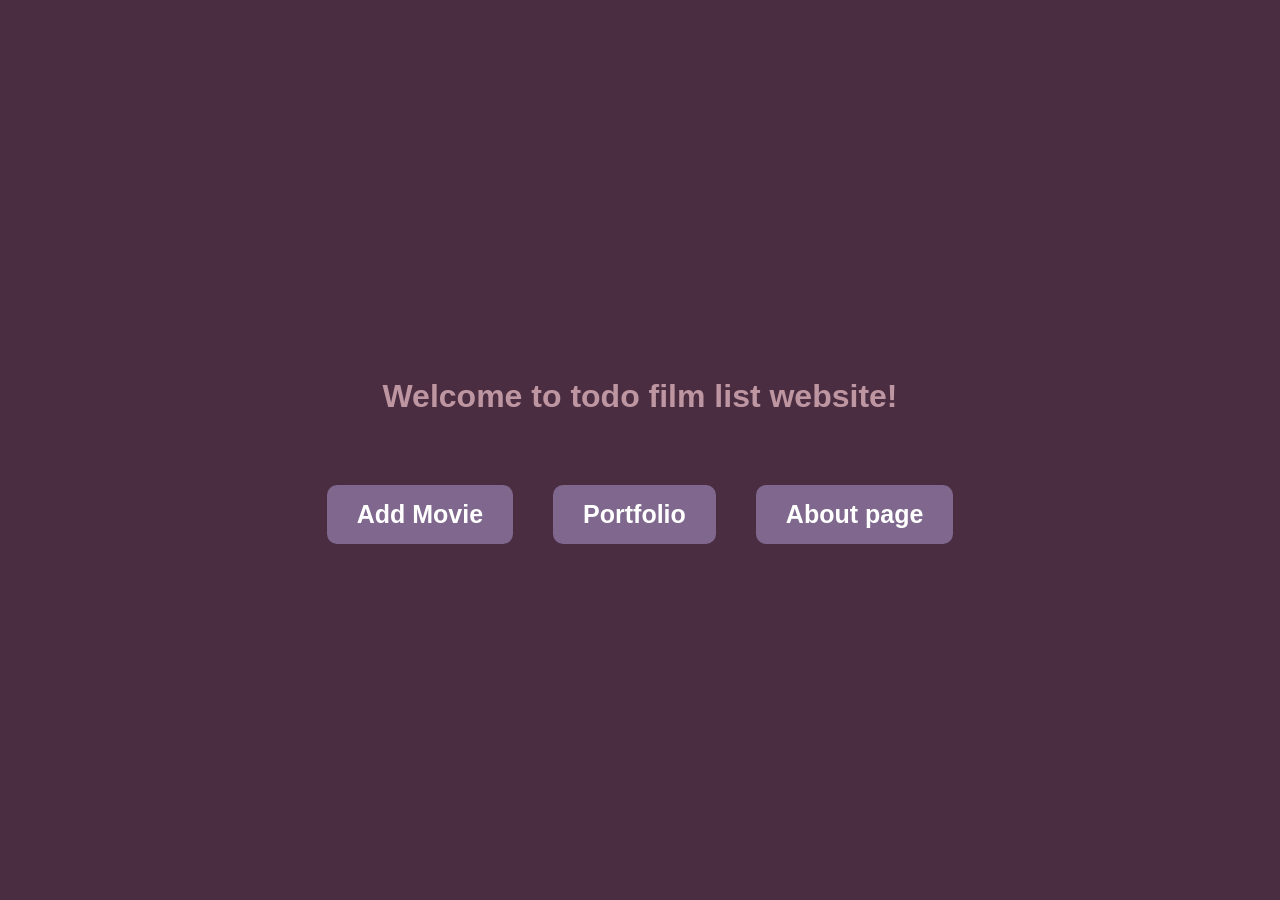
<file: index.html>
<!DOCTYPE html>
<html lang="en">
<head>
  <meta charset="UTF-8">
  <meta name="viewport" content="width=device-width, initial-scale=1.0">
  <link rel="stylesheet" type="text/css" href="css/style.css" />
  <script src="js/navigationScript.js" defer></script>
  <title>Index Page</title>
</head>
<body>
<h1>Welcome to todo film list website!</h1>

<div class="container">
  <a href="html/add-movie.html" class="button">Add Movie</a>
  <a href="html/my-list.html" class="button">Portfolio</a>
  <a href="html/about.html" class="button">About page</a>
</div>

</body>
</html>
</file>
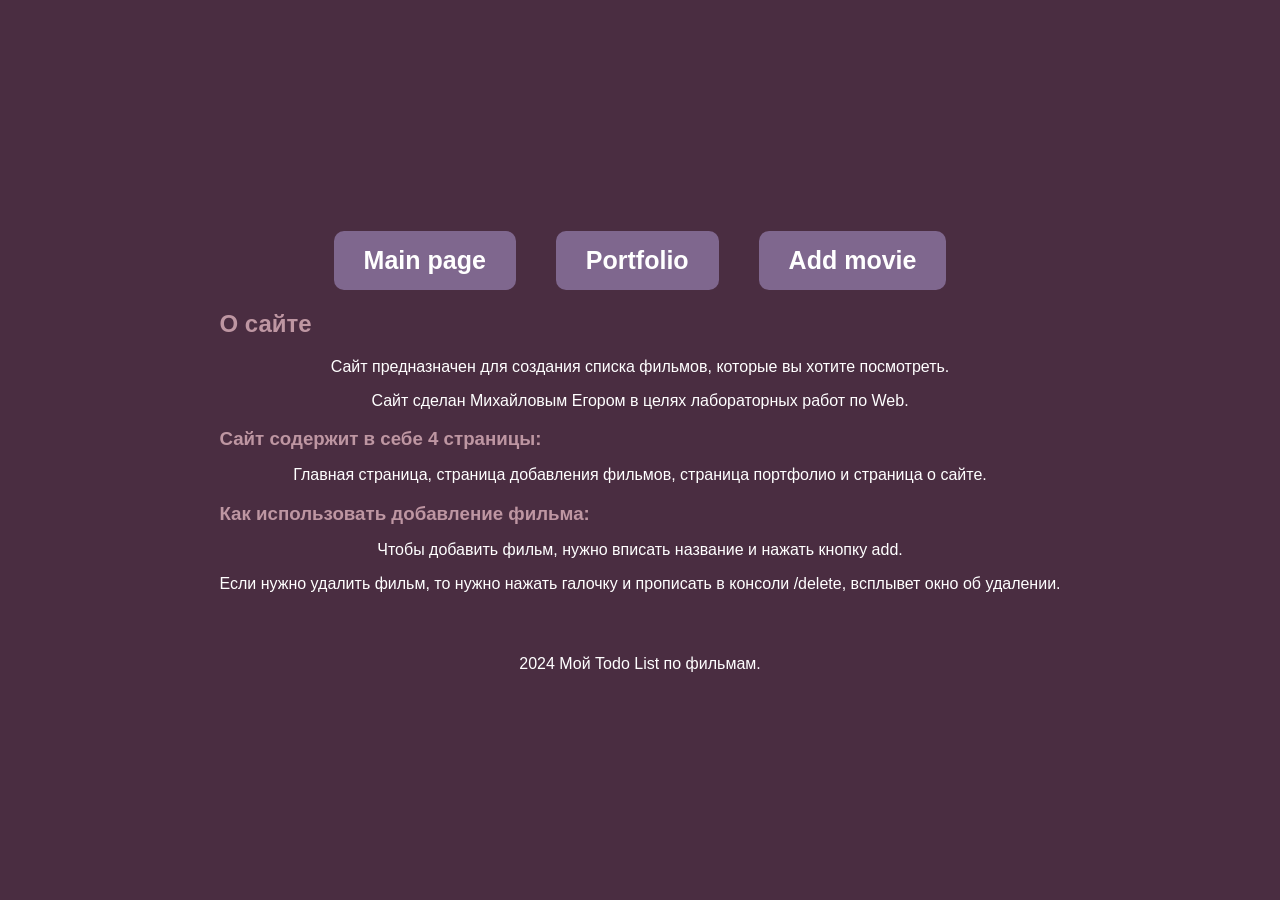
<file: html/about.html>
<!DOCTYPE html>
<html lang="ru">
<head>
    <meta charset="UTF-8">
    <meta name="viewport" content="width=device-width, initial-scale=1.0">
    <meta name="keywords" content="todo list, фильмы, о сайте">
    <meta name="description" content="Узнайте больше о нашем сайте.">
    <title>О сайте</title>
    <link rel="stylesheet" type="text/css" href="../css/style.css" />
    <script src="../js/navigationScript.js" defer></script>
</head>
<body>
<header class="header">

</header>

<div class="container">
    <a href="../index.html" class="button">Main page</a>
    <a href="my-list.html" class="button">Portfolio</a>
    <a href="add-movie.html" class="button">Add movie</a>
</div>

<main class="main">
    <section id="about" class="section">
        <h2>О сайте</h2>
        <p>Сайт предназначен для создания списка фильмов, которые вы хотите посмотреть.</p>
        <p>Сайт сделан Михайловым Егором в целях лабораторных работ по Web.</p>
        <h3>Сайт содержит в себе 4 страницы: </h3>
        <p>Главная страница, страница добавления фильмов, страница портфолио и страница о сайте.</p>
        <h3>Как использовать добавление фильма:</h3>
        <p>
            Чтобы добавить фильм, нужно вписать название и нажать кнопку add.
        </p>
        <p>
            Если нужно удалить фильм, то нужно нажать галочку и прописать в консоли /delete, всплывет окно об удалении.
        </p>
    </section>
</main>

<footer class="footer">
    <p>2024 Мой Todo List по фильмам.</p>
</footer>
</body>
</html>
</file>
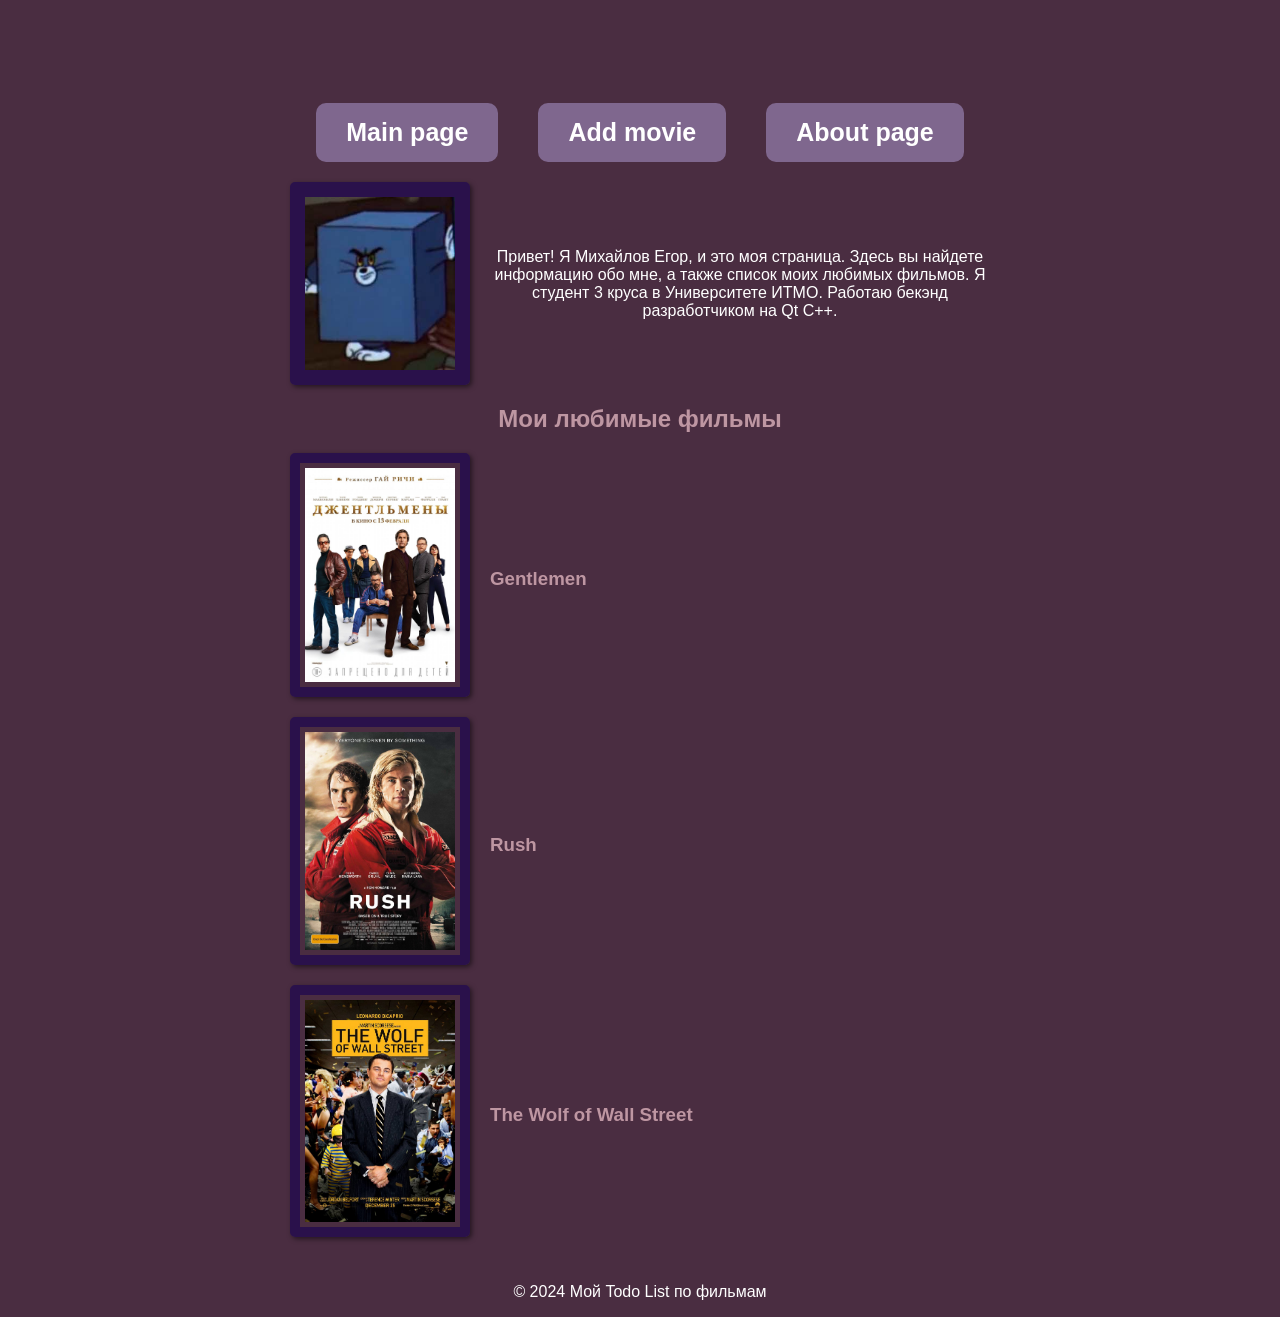
<file: html/my-list.html>
<!DOCTYPE html>
<html lang="ru">
<head>
  <meta charset="UTF-8">
  <meta name="viewport" content="width=device-width, initial-scale=1.0">
  <meta name="keywords" content="Портфолио, фильмы, мой список">
  <meta name="description" content="Страница про меня">
  <title>Портфолио</title>
  <link rel="stylesheet" type="text/css" href="../css/style.css" />
  <script src="../js/navigationScript.js" defer></script>
  <style>
    .header {
      padding: 250px 0;
    }

    .container {
      padding: 20px;
    }
  </style>
</head>
<body>
<header class="header">

</header>

<div class="container">
  <a href="../index.html" class="button">Main page</a>
  <a href="add-movie.html" class="button">Add movie</a>
  <a href="about.html" class="button">About page</a>
</div>

<main class="main">
  <section class="portfolio">
    <img src="../photo/avatar.jpg" alt="Моя фотография" class="profile-photo" />
    <p>Привет! Я Михайлов Егор, и это моя страница.
      Здесь вы найдете информацию обо мне, а также список моих любимых фильмов.
      Я студент 3 круса в Университете ИТМО. Работаю бекэнд разработчиком на Qt C++.
    </p>
  </section>

  <section class="my-films">
    <h2>Мои любимые фильмы</h2>
    <div class="film-list">
      <div class="film-item">
        <img src="../photo/gentlemen.jpg" alt="Gentlemen" class="film-poster" />
        <h3>Gentlemen</h3>
      </div>
      <div class="film-item">
        <img src="../photo/rush.jpg" alt="Rush" class="film-poster" />
        <h3>Rush</h3>
      </div>
      <div class="film-item">
        <img src="../photo/wolf.jpg" alt="The Wolf of Wall Street" class="film-poster" />
        <h3>The Wolf of Wall Street</h3>
      </div>
    </div>
  </section>
</main>

<footer class="footer">
  <p>© 2024 Мой Todo List по фильмам</p>
</footer>
</body>
</html>
</file>
<file: css/style.css>
header {
    width: 100%;
    /*background-color: #46315c;*/
    padding: 10px 0;
    display: flex;
    justify-content: center;
}

body {
    font-family: Arial, sans-serif;
    display: flex;
    flex-direction: column;
    align-items: center;
    justify-content: center;
    height: 100vh;
    margin: 0;
    background-color: #4a2d41;
}

.container {
    display: flex;
    gap: 40px;
}

label {
    color: #be96a2;
}

p {
    color: white;
    text-align: center;
    max-width: 900px;
}

footer {
    margin-top: 30px;
    color: white;
    text-align: center;
}

.nav {
    margin-bottom: 20px;
}

.nav ul {
    list-style-type: none;
    padding: 0;
    display: flex;
    gap: 20px;
}

.nav li {
    display: inline;
}

h1 {
    margin-bottom: 70px;
    color: #be96a2;
}

h2 {
    margin-bottom: 20px;
    color: #be96a2;
}

h3 {
    margin-bottom: 10px;
    color: #be96a2;
}

.button {
    padding: 15px 30px;
    border: none;
    border-radius: 10px;
    background-color: #7f678e;
    color: white;
    font-weight: 700;
    font-size: 25px;
    cursor: pointer;
    transition: background-color 0.3s;
    text-decoration: none;
    text-align: center;
}

.button:hover {
    background-color: #9f9dba;
}

/*Страница с портфолио*/

.portfolio {
    display: flex;
    align-items: center;
}

.portfolio p {
    color: white;
    text-align: center;
    max-width: 500px;
}

.profile-photo {
    width: 150px;
    height: auto;
    margin-right: 20px;
    border: 15px solid #2a114b;
    border-radius: 5px;
    box-shadow: 2px 2px 5px rgba(0, 0, 0, 0.5);
}

.film-poster {
    width: 150px;
    height: auto;
    border: 10px solid #2a114b;
    border-radius: 5px;
    padding: 5px;
    box-shadow: 2px 2px 5px rgba(0, 0, 0, 0.5);
}

.film-list {
    display: flex;
    flex-direction: column;
    gap: 20px;
}

.film-item {
    display: flex;
    align-items: center;
    text-align: left;
}

.my-films h2 {
    text-align: center;
}

.film-item h3 {
    margin-left: 20px;
}
</file>
